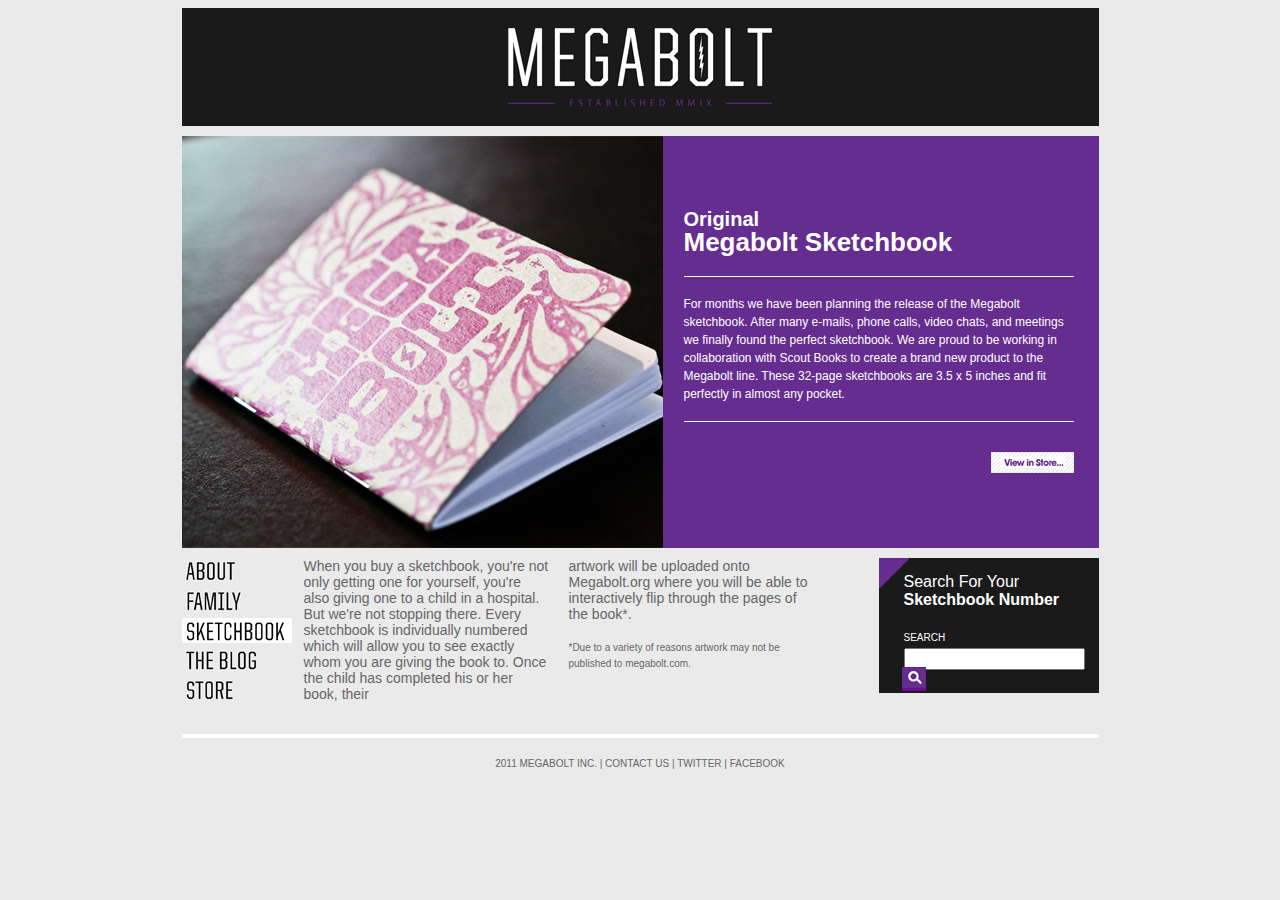
<file: site/sketchbook.html>
<?xml version="1.0" encoding="UTF-8"?>
<!DOCTYPE html PUBLIC "-//W3C//DTD XHTML 1.1//EN"
	"http://www.w3.org/TR/xhtml11/DTD/xhtml11.dtd">

<html xmlns="http://www.w3.org/1999/xhtml" xml:lang="en">
<head>
	<title>Megabolt - Sketchbook</title>
	
	<link rel="stylesheet" href="assets/css/screen.css" type="text/css" media="all" />
</head>

<body>
	<div id="container">
		<div id="header">
			<a href="index.html"><img src="assets/images/header-logo.png" alt="Megabolt" /></a>
		</div>

		<div id="banner">
			<div id="sketch-descr">
				<h2>Original</h2>
				<h1>Megabolt Sketchbook</h1>
				<p><br />For months we have been planning the release of the Megabolt sketchbook. After many e-mails, phone calls, video chats, and meetings we finally found the perfect sketchbook. We are proud to be working in collaboration with Scout Books to create a brand new product to the Megabolt line. These 32-page sketchbooks are 3.5 x 5 inches and fit perfectly in almost any pocket.
					<br /><br /></p>
					<br />
					<a href="http://megabolt.bigcartel.com/product/single-sketchbook" title="View Sketchbook" target="_blank"><img class="view-button" src="assets/images/view-button.png" alt="View in Store" /></a>
			</div>
		</div>

		<ul id="nav">
			<li><a href="about.html" class="about"><span>About</span></a></li>
			<li><a href="family.html" class="family"><span>Family</span></a></li>
			<li><a href="sketchbook.html" class="sketchbook selected"><span>Sketchbook</span></a></li>
			<li><a href="http://megabolt.wordpress.com" class="blog" target="_blank"><span>Blog</span></a></li>
			<li><a href="http://megabolt.bigcartel.com/" class="store" target="_blank"><span>Store</span></a></li>
		</ul>
		
		<div id="about-text">
			When you buy a sketchbook, you're not only getting one for yourself, you're also giving one to a child in a hospital. But we're not stopping there. Every sketchbook is individually numbered which will allow you to see exactly whom you are giving the book to. Once the child has completed his or her book, their
		</div>
		
		<div id="about-text">
			artwork will be uploaded onto Megabolt.org where you will be able to interactively flip through the pages of the book*. 
			<br /><br />
			<span class="smalltext">*Due to a variety of reasons artwork may not be published to megabolt.com.</span>
		</div>
		
		<div id="search-book">
			Search For Your<br />
			<span class="bold-me">Sketchbook Number</span>
			<br /><br />
			<span class="smalltext">SEARCH</span>
				<form name="sketchbook-search" action="#" method="get">
					<input type="text" name="number" class="search" /><button class="submit-button" />
				</form>
		</div>
		
		<div class="clear"></div>
		
		<div id="footer">
			2011 MEGABOLT INC. | <a href="mailto:info@megabolt.org" title="Email Us">CONTACT US</a> | <a href="http://www.twitter.com/megabolt" title="Megabolt on Twitter" targe="_blank">TWITTER</a> | <a href="http://www.facebook.com/megabolt" title="Megabolt on Facebook" target="_blank">FACEBOOK</a>
		</div>
	</div>
</body>
</html>
</file>
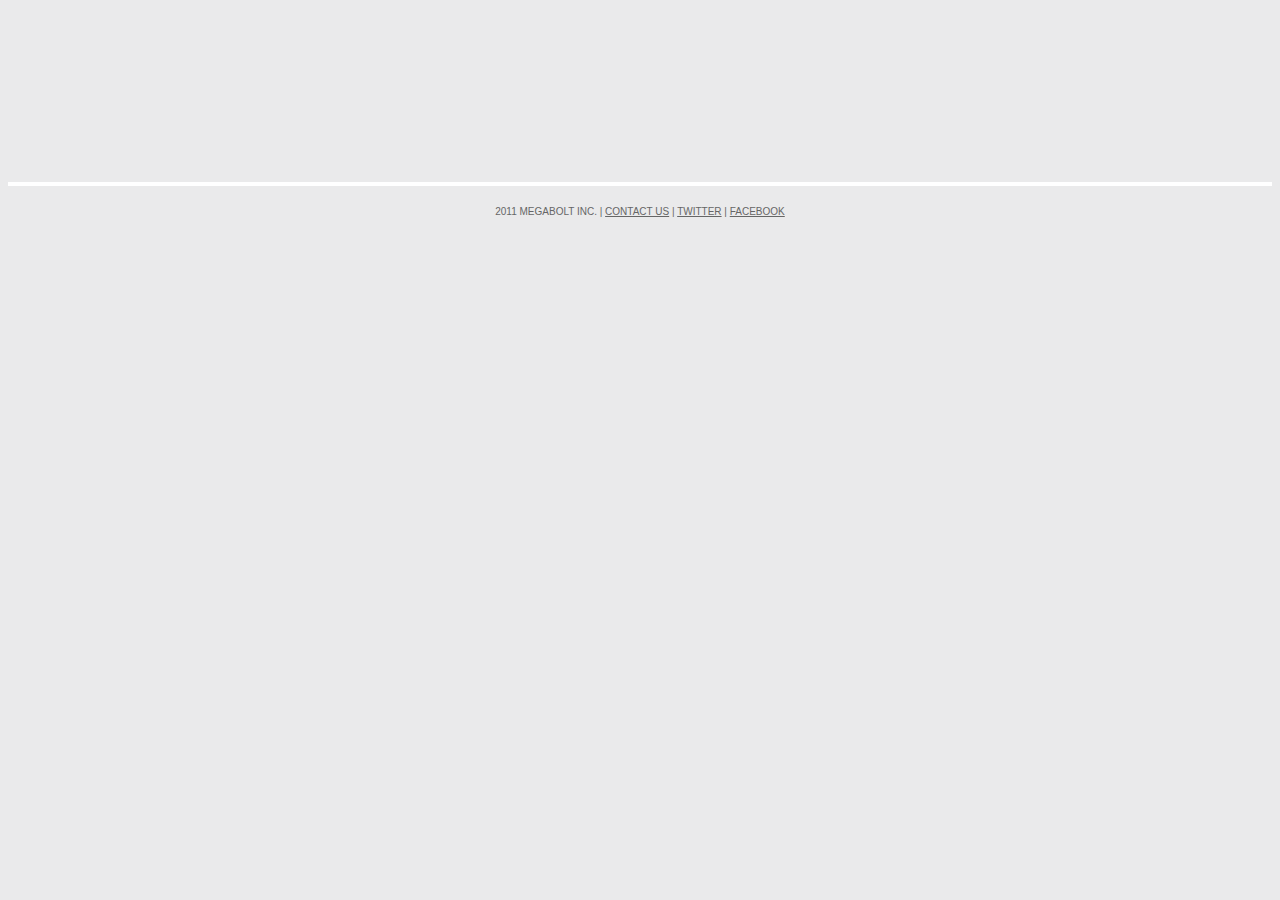
<file: site/books/1.html>
<?xml version="1.0" encoding="UTF-8"?>
<!DOCTYPE html PUBLIC "-//W3C//DTD XHTML 1.1//EN"
	"http://www.w3.org/TR/xhtml11/DTD/xhtml11.dtd">

<html xmlns="http://www.w3.org/1999/xhtml" xml:lang="en">
<head>
	<title>Megabolt - Book #1</title>
	
	<link rel="stylesheet" href="../assets/css/screen.css" type="text/css" media="all" />
</head>

<body>
	<iframe src="http://issuu.com/mebagolt/docs/templatepdf?mode=embed&layout=http%3A%2F%2Fskin.issuu.com%2Fv%2Flight%2Flayout.xml&showFlipBtn=true" width="100%" height="100%" style="margin:0;padding:0;border:0;">
	  <p>Your browser does not support iframes.</p>
	</iframe>
	
		<div id="footer-home">
			2011 MEGABOLT INC. | <a href="mailto:info@megabolt.org" title="Email Us">CONTACT US</a> | <a href="http://www.twitter.com/megabolt" title="Megabolt on Twitter" targe="_blank">TWITTER</a> | <a href="http://www.facebook.com/megabolt" title="Megabolt on Facebook" target="_blank">FACEBOOK</a>
		</div>
	</div>
</body>
</html>
</file>
<file: site/assets/css/screen.css>
/* MEGABOLT - SCREEN CSS */
/* 2011 */

html { background: #eaeaeb; }
.clear { clear: both; }
#about-text.last, #family-text.last, #nav-item.last, #person.last { margin-right: 0; }
a { text-decoration: none; }
img { border: 0; }
.smalltext { font-size: 10px; }
.bold-me { font-weight: bold; }

#container { background: none; width: 917px; margin: 0 auto; }

#header { background: #1a1a1a; padding-top: 20px; padding-bottom: 20px; }
#header img { display: block; margin: 0 auto; }

#banner { width: 917px; height: 412px; background: #652d8f url('../images/sketchbook-banner.jpg') no-repeat top left; margin-top: 10px; color: #fff; }
#banner h1 { font-family: "Avante Garde", Arial, Verdana, sans-serif; font-size: 26px; font-weight: bold; margin-top: -20px; }
#banner h2 { font-family: "Avante Garde", Arial, Verdana, sans-serif; font-size: 20px; }
#banner p { font-family: "Arial", Helvetica, Verdana, sans-serif; font-size: 12px; line-height: 18px; border-top: 1px solid #fff; border-bottom: 1px solid #fff; }
#banner .view-button { float: right; }
#sketch-descr { float: right; width:390px; margin-right: 25px; margin-top: 55px; }

#nav-item { width: 177px; height: 126px; background: url('../images/stripe-bg.png') repeat top right; float: left; margin-right: 8px; margin-top: 10px; }
#nav-item img { border: none; position: relative; top: 46px; display: block; margin: 0 auto; }
#nav-item span.corner { display: block; background: url('../images/nav-corner.png') top left no-repeat; width: 100%; height: 100%; }

#footer-home, #footer { width: 100%; margin-top: 20px; padding-top: 20px; text-align: center; border-top: 4px solid #fff; font-family: "Arial", Helvetica, Verdana, sans-serif; font-size: 10px; color: #666; }
#footer { margin-top: 10px; }
#footer a, #footer-home a { color: #666; }
#footer a:hover, #footer-home a { text-decoration: underline; }

#slider-container { margin-top: 10px; }
#slider { position: relative; width: 917px; height: 412px; background: url('../images/loading.gif') no-repeat 50% 50%; margin-top: 10px; }
#slider img { position: absolute; top: 0px; left: 0px; display: none; }
#slider a { border: 0; display:block; }

#nav { width: 122px; margin-right: 0px; float: left; margin-top: 10px; list-style: none; padding-left: 0; position: relative; }
#nav li { margin-bottom: 5px;}
#nav .about { background: url('../images/main-nav-about.png') no-repeat 0 -25px; }
#nav .blog { background: url('../images/main-nav-blog.png') no-repeat 0 -25px; }
#nav .family { background: url('../images/main-nav-family.png') no-repeat 0 -25px; }
#nav .sketchbook { background: url('../images/main-nav-sketchbook.png') no-repeat 0 -25px; }
#nav .store { background: url('../images/main-nav-store.png') no-repeat 0 -25px; }
#nav .about,
#nav .blog,
#nav .family,
#nav .sketchbook,
#nav .store { display: block; height: 25px; width: 110px; }
#nav .about:hover,
#nav .blog:hover,
#nav .family:hover,
#nav .sketchbook:hover,
#nav .store:hover { background-position: 0 0; }
#nav .about span,
#nav .blog span,
#nav .family span,
#nav .sketchbook span,
#nav .store span { position: absolute; top: -999em; }
#nav a.selected { background-position: 0 0; }

#about-text, #family-text { width: 245px; float: left; margin-right: 20px; font-family: "Arial", Helvetica, Verdana, sans-serif; font-size: 14px; color: #666; margin-top: 10px; }
#family-text a { color: #666; }
#family-text a:hover { text-decoration: underline; }
#family-text { margin-right: 100px; }

#person { width: 163px; height: 203px; background: #fff; margin-right: 8px; float: left; margin-top: 10px; padding: 7px; font-family: "Avante Garde", Arial, Verdana, sans-serif; font-size: 18px; font-weight: bold;
	-moz-box-shadow: 2px 2px 2px #cdcdce;
	-webkit-box-shadow: 2px 2px 2px #cdcdce;
	box-shadow: 2px 2px 2px #cdcdce; }
#person img { margin: 0; }
#person span { font-weight: normal; font-size: 14px; }

#search-book { padding-left: 25px; padding-right: 5px; padding-top: 15px; width: 190px; height: 120px; color: #fff; float: left; margin-left: 45px; font-family: "Avante Garde", Arial, Verdana, sans-serif; background: #1a1a1a url('../images/search-corner.png') top left no-repeat; margin-top: 10px; }
button.submit-button { cursor: pointer; text-indent: -9999px; background: #6e0f91 url('../images/search-button.png') no-repeat center top; border: 0; width: 24px; height: 24px; position: relative; left: -2px; top: 0; }
input.search { height: 18px; padding: 0; position: relative; top: 3px; }
</file>
